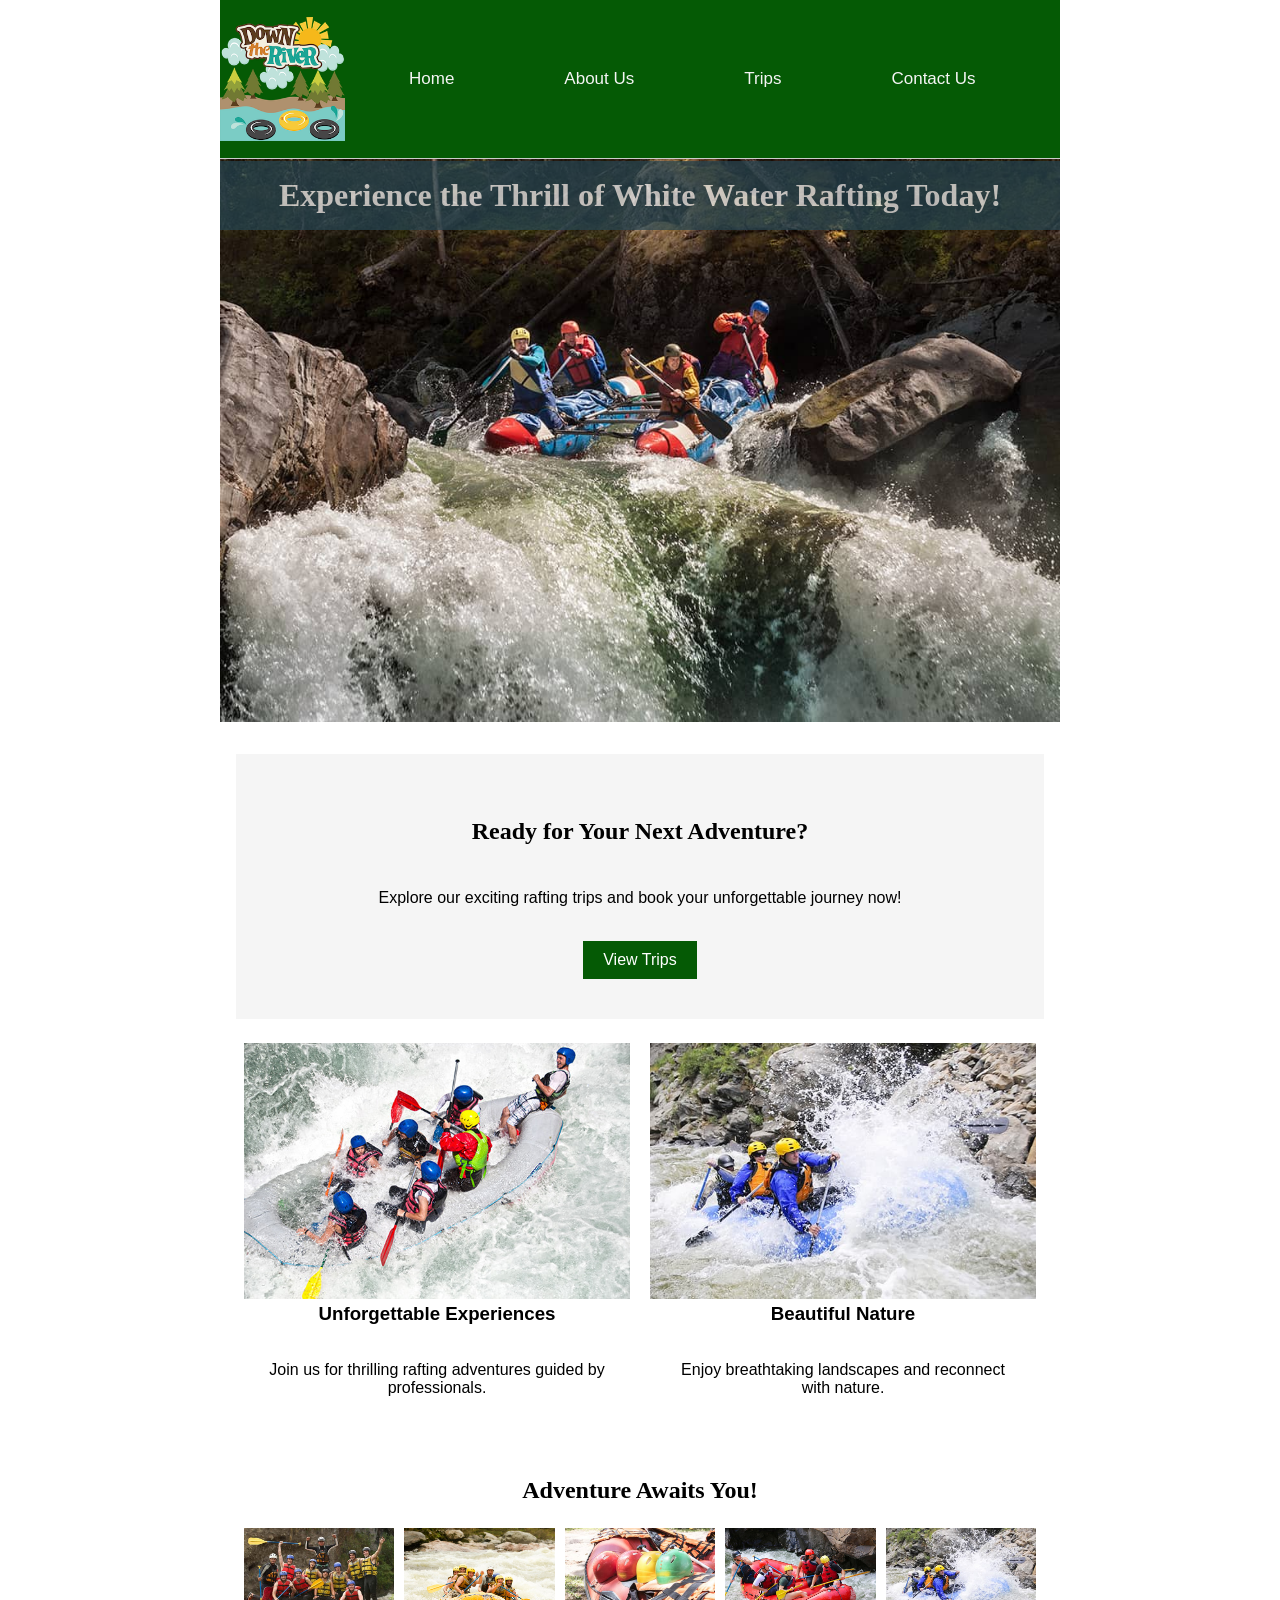
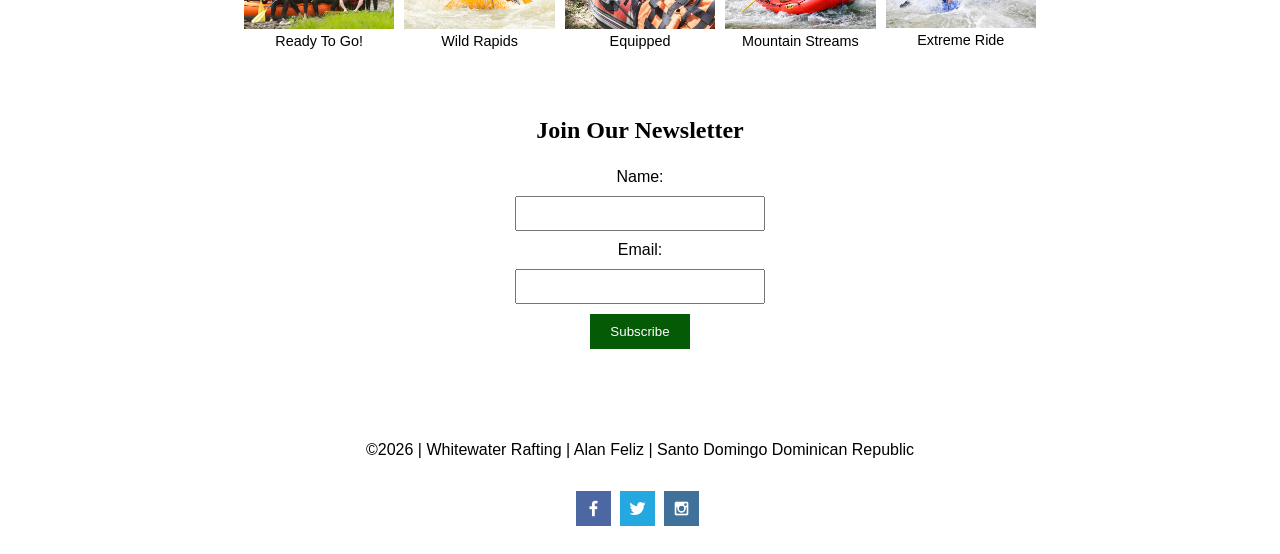
<file: wwr/index.html>
<!DOCTYPE html>
<html lang="en">

<head>
    <meta charset="UTF-8">
    <meta name="viewport" content="width=device-width, initial-scale=1.0">
    <title>Home Page | Down the River Rafting Company</title>
    <meta name="description" content="Home Page of the Down the River Rafting Company Site.">
    <meta name="author" content="Alan Feliz">
    <link rel="stylesheet" href="styles/rafting.css">
</head>

<body>
    <header>
        <img src="images/logo.png" alt="Down the River Rafting Company Logo" width="125">
        <nav>
            <ul class="navigation">
                <li><a href="index.html">Home</a></li>
                <li><a href="about.html">About Us</a></li>
                <li><a href="trips.html">Trips</a></li>
                <li><a href="contact.html">Contact Us</a></li>
            </ul>
        </nav>
    </header>

    <main>
        <div class="hero">
            <img src="images/rafting.jpg" alt="Whitewater Rafting Hero Image">
            <h1>Experience the Thrill of White Water Rafting Today!</h1>
        </div>

        <!-- CALL TO ACTION -->
        <section class="cta">
            <h2>Ready for Your Next Adventure?</h2>
            <p>Explore our exciting rafting trips and book your unforgettable journey now!</p>
            <a href="trips.html" class="btn">View Trips</a>
        </section>

        <!-- GRID CONTENT -->
        <section class="grid-info">
            <div>
                <img src="images/raftingcenter.jpg" alt="Rafting Fun">
                <h3>Unforgettable Experiences</h3>
                <p>Join us for thrilling rafting adventures guided by professionals.</p>
            </div>

            <div>
                <img src="images/rafting-new.jpg" alt="Beautiful Nature">
                <h3>Beautiful Nature</h3>
                <p>Enjoy breathtaking landscapes and reconnect with nature.</p>
            </div>
        </section>

        <section class="adventure">
            <h2>Adventure Awaits You!</h2>

            <div class="adventure-gallery">
                <figure>
                    <img src="images/happy-client-2026.jpg" alt="Adventure 1">
                    <figcaption>Ready To Go!</figcaption>
                </figure>

                <figure>
                    <img src="images/rafting4_600.jpg" alt="Adventure 2">
                    <figcaption>Wild Rapids</figcaption>
                </figure>

                <figure>
                    <img src="images/rafting-helmet.jpg" alt="Adventure 3">
                    <figcaption>Equipped</figcaption>
                </figure>

                <figure>
                    <img src="images/rafting-feliz.jpg" alt="Adventure 4">
                    <figcaption>Mountain Streams</figcaption>
                </figure>

                <figure>
                    <img src="images/rafting-new.jpg" alt="Adventure 5">
                    <figcaption>Extreme Ride</figcaption>
                </figure>
            </div>
        </section>

        <!-- NEWSLETTER -->
        <section class="newsletter">
            <h2>Join Our Newsletter</h2>
            <form>
                <label>Name:</label>
                <input type="text" name="name" required="">

                <label>Email:</label>
                <input type="email" name="email" required="">

                <button type="submit">Subscribe</button>
            </form>
        </section>
    </main>

    <footer>
        <p>&copy;2026 | Whitewater Rafting | Alan Feliz | Santo Domingo Dominican Republic</p>
        <nav class="socialmedia">
            <a href="https://www.facebook.com">
                <img src="images/facebook-icon.png" alt="Facebook">
            </a>
            <a href="https://www.twitter.com">
                <img src="images/twitter-icon.png" alt="Twitter">
            </a>
            <a href="https://www.instagram.com">
                <img src="images/instagram-icon.png" alt="Instagram">
            </a>
        </nav>


    </footer>


</body>

</html>
</file>
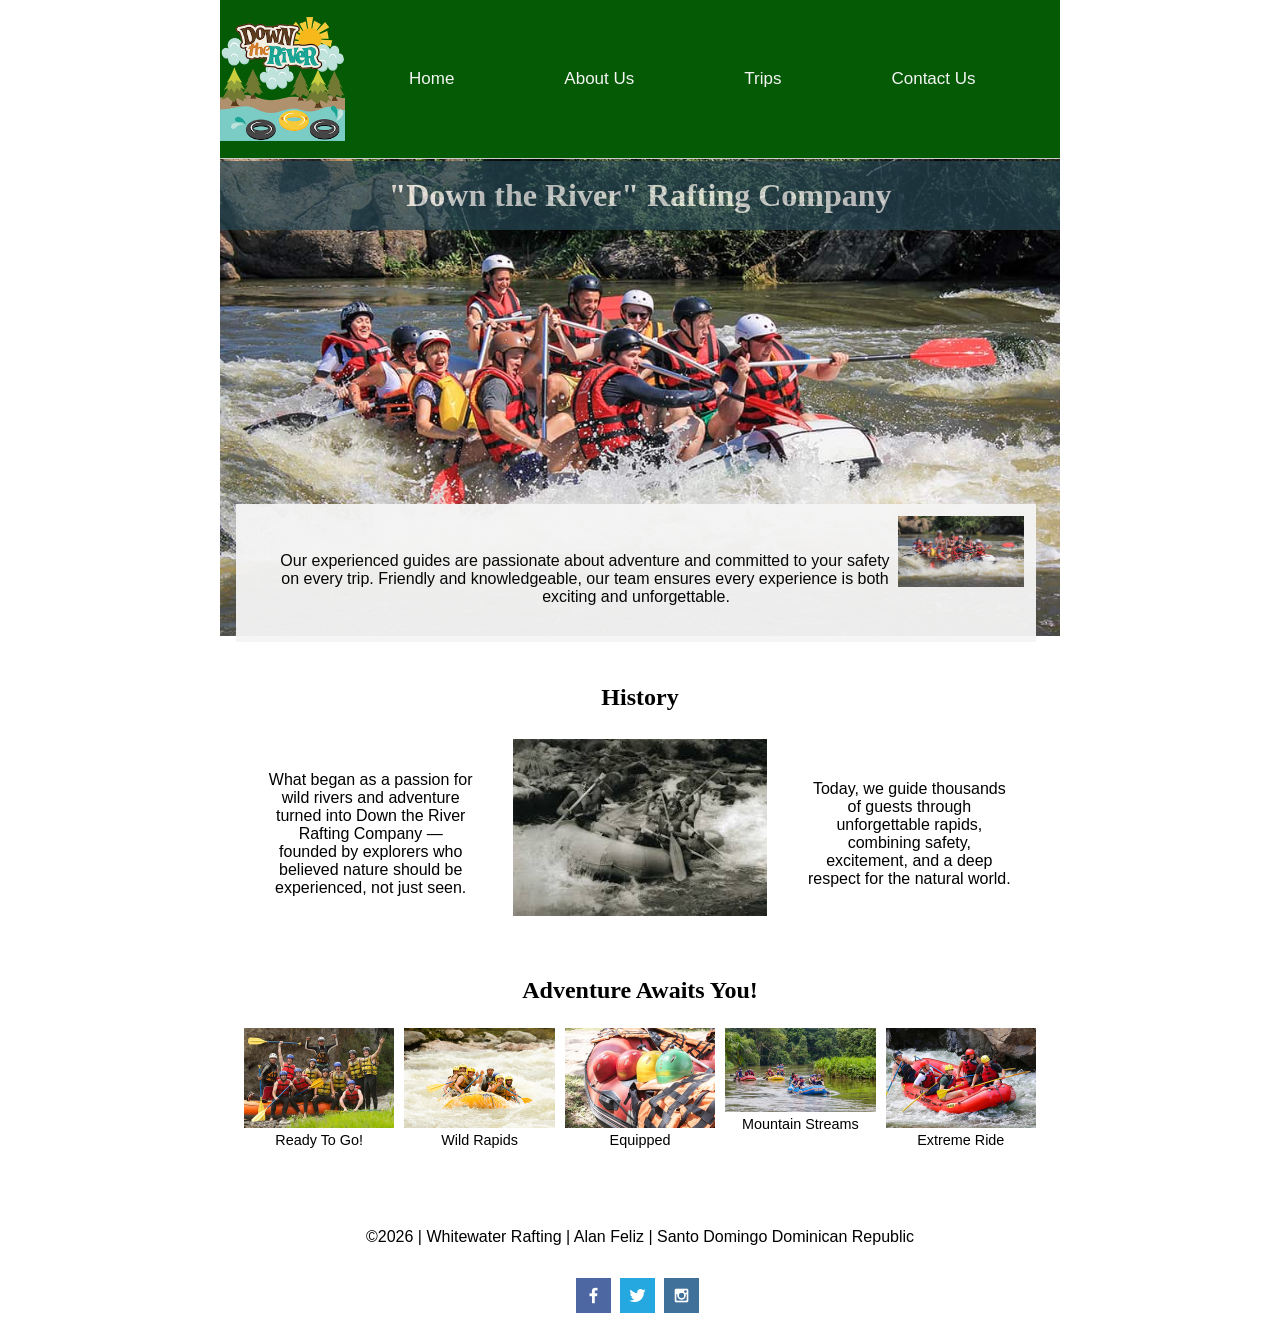
<file: wwr/about.html>
<!DOCTYPE html>
<html lang="en">

<head>
    <meta charset="UTF-8">
    <meta name="viewport" content="width=device-width, initial-scale=1.0">
    <title>About Us | Down the River Rafting Company</title>
    <meta name="description"
      content="Welcome to the Whitewater Rafting Site of the Down the River Rafting Company.">
    <meta name="author" content="Alan Feliz">
    <link rel="stylesheet" href="styles/rafting.css">
</head>

<body>
    <header>
        <img src="images/logo.png" alt="Down the River Rafting Company Logo" width=125>
        <nav>
            <ul class="navigation">
                <li><a href="index.html">Home</a></li>
                <li><a href="about.html">About Us</a></li>
                <li><a href="trips.html">Trips</a></li>
                <li><a href="contact.html">Contact Us</a></li>
            </ul>
        </nav>
    </header>

    <main>
        <div class="hero">
            <img src="images/about.jpg" alt="Whitewater Rafting Hero Image">
            <h1>"Down the River" Rafting Company</h1>
            <article>
                <img src="images/about.jpg" alt="Our Friendly Staff">
                <p>Our experienced guides are passionate about adventure and committed to your
                    safety on every trip. Friendly and knowledgeable, our team ensures every
                    experience is both exciting and unforgettable.</p>
            </article>
        </div>
        <section class="history">
            <h2>History</h2>
            <div class="history-content">
                <p>
                    What began as a passion for wild rivers and adventure turned into Down the River
                    Rafting Company — founded by explorers who believed nature
                    should be
                    experienced, not just seen.
                </p>

                <img src="images/rafting-history.jpeg" alt="Rafting History Image">

                <p>
                    Today, we guide thousands of guests through unforgettable rapids, combining
                    safety, excitement, and
                    a deep respect for the natural world.
                </p>
            </div>
        </section>
        <section class="adventure">
            <h2>Adventure Awaits You!</h2>

            <div class="adventure-gallery">
                <figure>
                    <img src="images/happy-client-2026.jpg" alt="Adventure 1">
                    <figcaption>Ready To Go!</figcaption>
                </figure>

                <figure>
                    <img src="images/rafting4_600.jpg" alt="Adventure 2">
                    <figcaption>Wild Rapids</figcaption>
                </figure>

                <figure>
                    <img src="images/rafting-helmet.jpg" alt="Adventure 3">
                    <figcaption>Equipped</figcaption>
                </figure>

                <figure>
                    <img src="images/rafting_2026.jpg" alt="Adventure 4">
                    <figcaption>Mountain Streams</figcaption>
                </figure>

                <figure>
                    <img src="images/rafting-feliz.jpg" alt="Adventure 5">
                    <figcaption>Extreme Ride</figcaption>
                </figure>
            </div>
        </section>
    </main>

    <footer>
        <p>&copy;2026 | Whitewater Rafting | Alan Feliz | Santo Domingo Dominican Republic</p>
        <nav class="socialmedia">
            <a href="https://www.facebook.com">
                <img src="images/facebook-icon.png" alt="Facebook">
            </a>
            <a href="https://www.twitter.com">
                <img src="images/twitter-icon.png" alt="Twitter">
            </a>
            <a href="https://www.instagram.com">
                <img src="images/instagram-icon.png" alt="Instagram">
            </a>
        </nav>


    </footer>

</body>

</html>
</file>
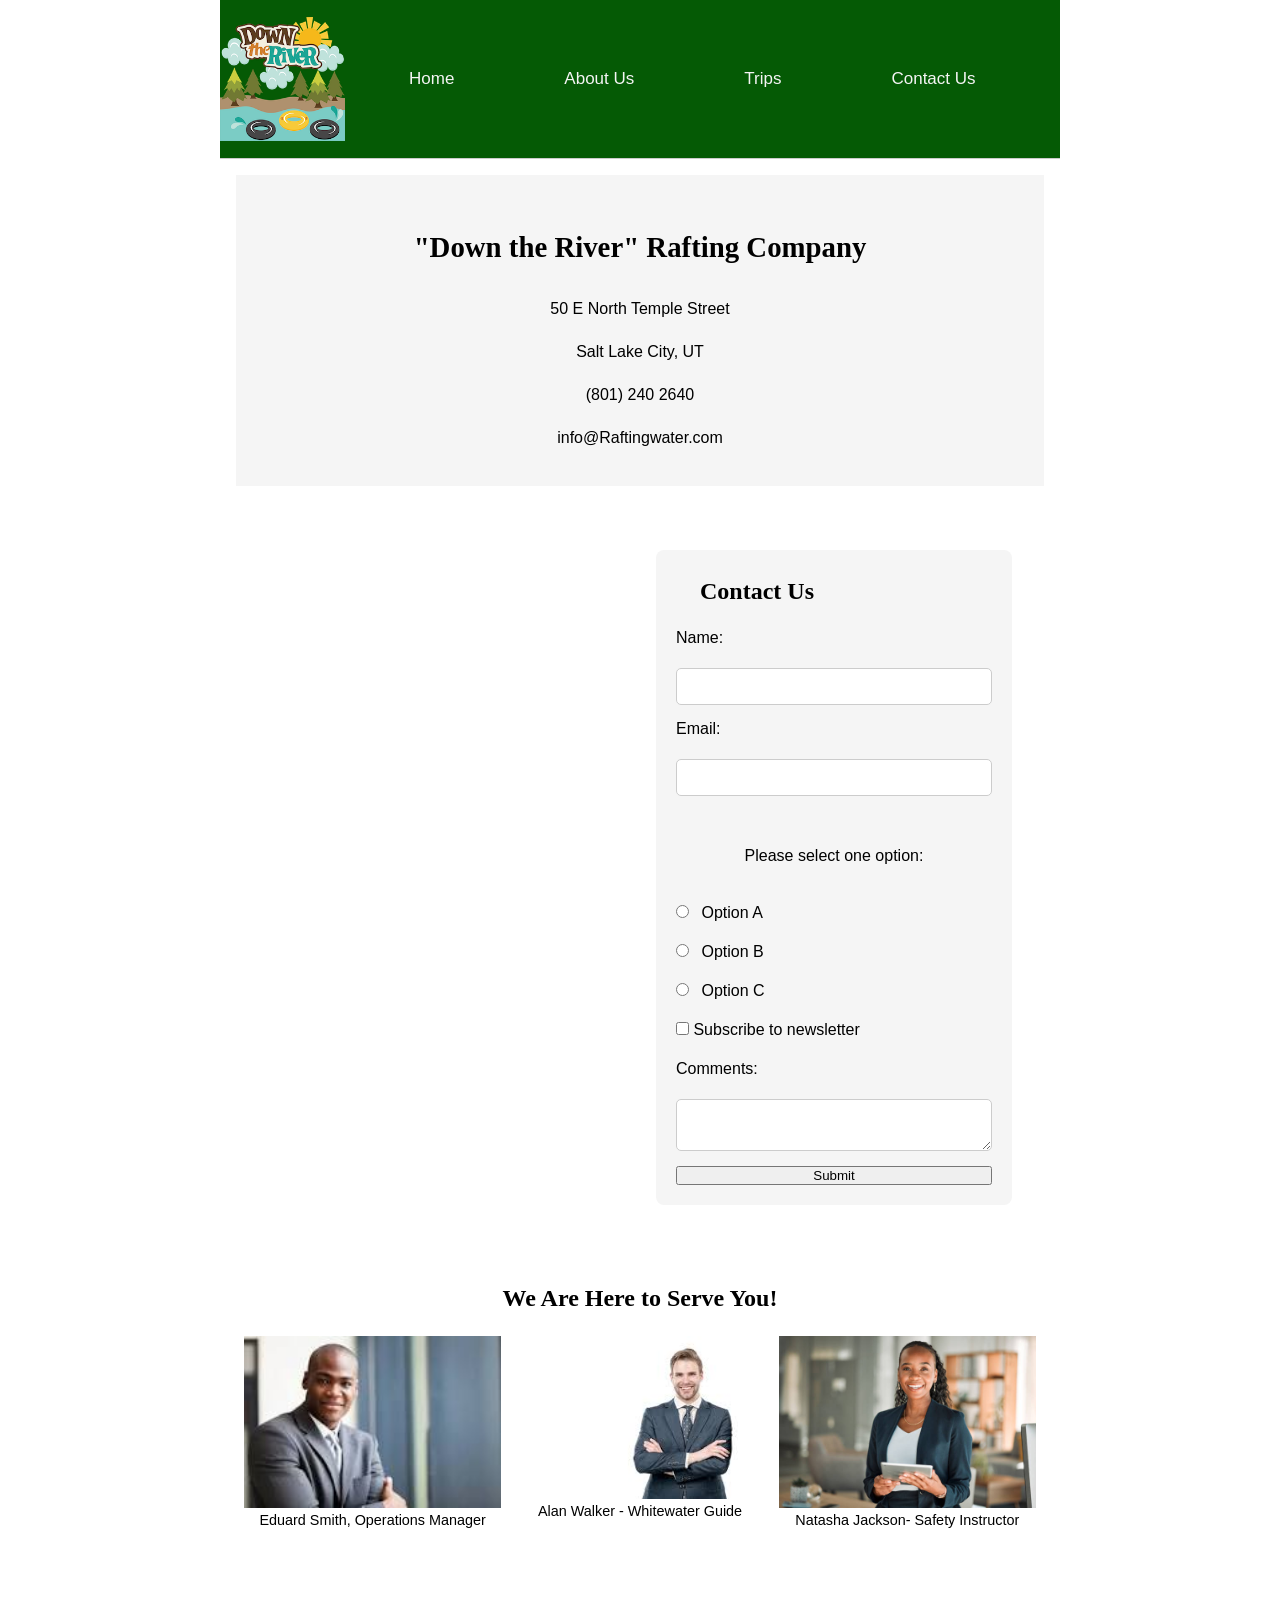
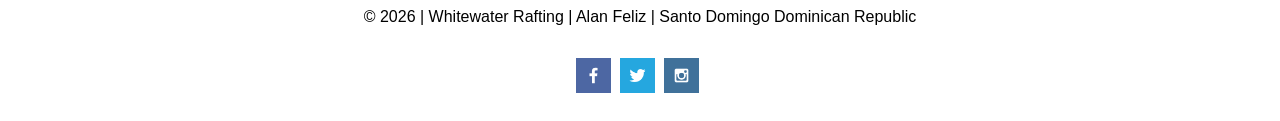
<file: wwr/contact.html>
<!DOCTYPE html>
<html lang="en">

<head>
    <meta charset="UTF-8">
    <meta name="viewport" content="width=device-width, initial-scale=1.0">
    <title>Contact Us | Down the River Rafting Company</title>
    <meta name="description"
      content="Get in touch with Down the River Rafting Company to book your rafting adventure, ask questions about trips, or request more information.">
    <meta name="author" content="Alan Feliz">
    <link rel="stylesheet" href="styles/rafting.css">
</head>

<body>
    <header>
        <img src="images/logo.png" alt="Down the River Rafting Company Logo" width=125>
        <nav>
            <ul class="navigation">
                <li><a href="index.html">Home</a></li>
                <li><a href="about.html">About Us</a></li>
                <li><a href="trips.html">Trips</a></li>
                <li><a href="contact.html">Contact Us</a></li>
            </ul>
        </nav>
    </header>

    <main>
        <section class="address">
            <div class="address-content">
                <h2>"Down the River" Rafting Company</h2>
                <p>50 E North Temple Street</p>
                <p>Salt Lake City, UT</p>
                <p>(801) 240 2640</p>
                <p>info@Raftingwater.com</p>
            </div>
        </section>

        <section class="contact">

            <!-- LEFT: Google Map -->
            <div class="contact-map">
                <iframe src="https://www.google.com/maps/embed?pb=YOUR_GOOGLE_MAP_EMBED_LINK"
                  allowfullscreen="" loading="lazy">
                </iframe>
            </div>

            <!-- RIGHT: Contact Form -->
            <div class="contact-form">
                <h2>Contact Us</h2>

                <form>
                    <!-- Text input with label and id -->
                    <label for="username">Name:</label>
                    <input type="text" id="username" name="username">

                    <!-- Email input with label and id -->
                    <label for="email">Email:</label>
                    <input type="email" id="email" name="email">

                    <!-- Radio buttons (3 options) -->
                    <p>Please select one option:</p>
                    <label for="option1">
                        <input type="radio" id="option1" name="choice" value="A"> Option A
                    </label>
                    <label for="option2">
                        <input type="radio" id="option2" name="choice" value="B"> Option B
                    </label>
                    <label for="option3">
                        <input type="radio" id="option3" name="choice" value="C"> Option C
                    </label>

                    <!-- Checkbox -->
                    <label for="subscribe">
                        <input type="checkbox" id="subscribe" name="subscribe"> Subscribe to
                        newsletter
                    </label>

                    <!-- Textarea -->
                    <label for="comments">Comments:</label>
                    <textarea id="comments" name="comments"></textarea>

                    <!-- Submit button -->
                    <button type="submit">Submit</button>
                </form>


            </div>

        </section>


        <section class="employee">
            <h2>We Are Here to Serve You!</h2>

            <div class="employee-gallery">
                <figure>
                    <img src="images/employee1.jpeg" alt=" Eduard Smith 1 - River Guide">
                    <figcaption> Eduard Smith, Operations Manager</figcaption>
                </figure>

                <figure>
                    <img src="images/employee2.jpeg" alt=" Alan Walker 2 - Manager">
                    <figcaption>Alan Walker - Whitewater Guide </figcaption>
                </figure>

                <figure>
                    <img src="images/employee3.jpg" alt=" Natasha Jackson 3 - Instructor">
                    <figcaption>Natasha Jackson- Safety Instructor</figcaption>
                </figure>
        </section>
    </main>

    <footer>
        <p>© 2026 | Whitewater Rafting | Alan Feliz | Santo Domingo Dominican Republic</p>


        <nav class="socialmedia">
            <a href="https://www.facebook.com">
                <img src="images/facebook-icon.png" width="50" height="50" alt="Facebook Icon">
            </a>
            <a href="https://www.twitter.com">
                <img src="images/twitter-icon.png" width="50" height="50" alt="Tuitter Icon">
            </a>
            <a href="https://www.instagram.com">
                <img src="images/instagram-icon.png" width="50" height="50" alt="Instagram Icon">
            </a>
        </nav>

    </footer>


</body>

</html>
</file>
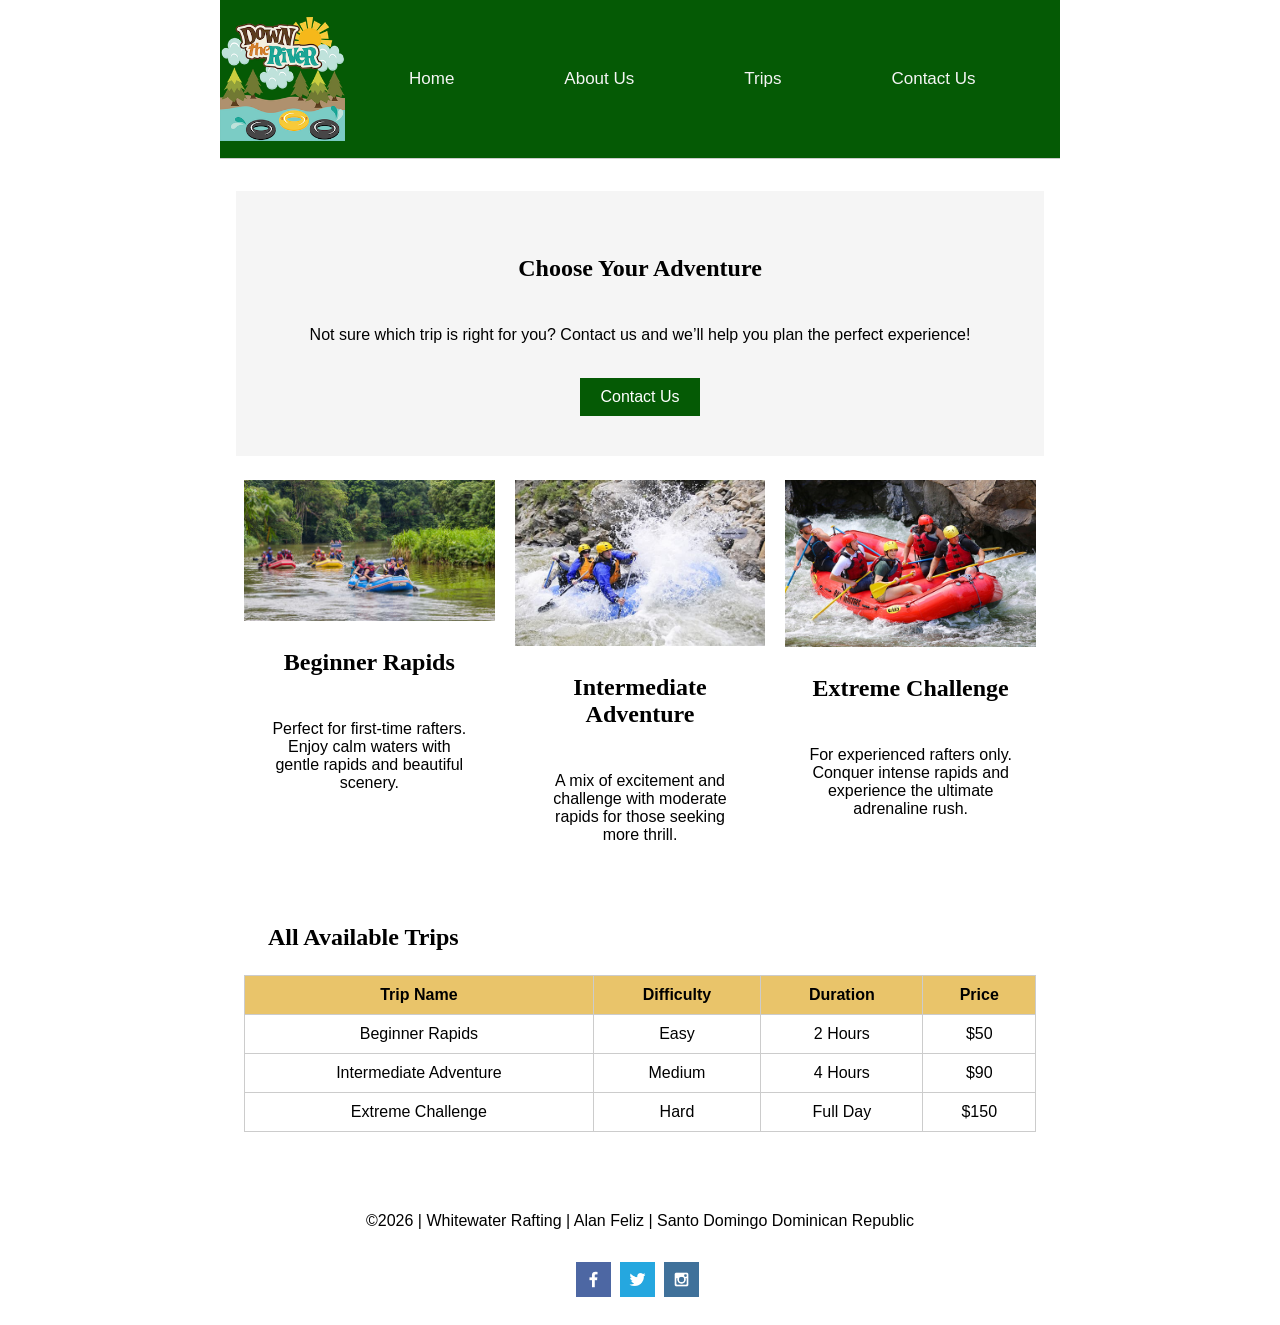
<file: wwr/trips.html>
<!DOCTYPE html>
<html lang="en">

<head>
    <meta charset="UTF-8">
    <meta name="viewport" content="width=device-width, initial-scale=1.0">
    <title>Trips Down | the River Rafting Company</title>
    <meta name="description" content="Trips Page of the Down the River Rafting Company Site.">
    <meta name="author" content="Alan Feliz">
    <link rel="stylesheet" href="styles/rafting.css">

</head>

<body>
    <header>
        <img src="images/logo.png" alt="Down the River Rafting Company Logo" width=125>
        <nav>
            <ul class="navigation">
                <li><a href="index.html">Home</a></li>
                <li><a href="about.html">About Us</a></li>
                <li><a href="trips.html">Trips</a></li>
                <li><a href="contact.html">Contact Us</a></li>
            </ul>
        </nav>
    </header>

    <main>

        <!-- CTA -->
        <section class="cta">
            <h2>Choose Your Adventure</h2>
            <p>Not sure which trip is right for you? Contact us and we’ll help you plan the perfect
                experience!</p>
            <a href="contact.html" class="btn">Contact Us</a>
        </section>

        <!-- TRIP DESCRIPTIONS -->
        <section class="trip-grid">

            <div class="trip">
                <img src="images/rafting_2026.jpg" alt="Beginner Trip">
                <h2>Beginner Rapids</h2>
                <p>Perfect for first-time rafters. Enjoy calm waters with gentle rapids and
                    beautiful scenery.</p>
            </div>

            <div class="trip">
                <img src="images/rafting-new.jpg" alt="Intermediate Trip">
                <h2>Intermediate Adventure</h2>
                <p>A mix of excitement and challenge with moderate rapids for those seeking more
                    thrill.</p>
            </div>

            <div class="trip">
                <img src="images/rafting-feliz.jpg" alt="Advanced Trip">
                <h2>Extreme Challenge</h2>
                <p>For experienced rafters only. Conquer intense rapids and experience the ultimate
                    adrenaline rush.</p>
            </div>

        </section>

        <!-- TABLE -->
        <section class="trip-table">
            <h2>All Available Trips</h2>

            <table>
                <thead>
                    <tr>
                        <th>Trip Name</th>
                        <th>Difficulty</th>
                        <th>Duration</th>
                        <th>Price</th>
                    </tr>
                </thead>

                <tbody>
                    <tr>
                        <td>Beginner Rapids</td>
                        <td>Easy</td>
                        <td>2 Hours</td>
                        <td>$50</td>
                    </tr>

                    <tr>
                        <td>Intermediate Adventure</td>
                        <td>Medium</td>
                        <td>4 Hours</td>
                        <td>$90</td>
                    </tr>

                    <tr>
                        <td>Extreme Challenge</td>
                        <td>Hard</td>
                        <td>Full Day</td>
                        <td>$150</td>
                    </tr>
                </tbody>
            </table>

        </section>

    </main>

    <footer>
        <p>&copy;2026 | Whitewater Rafting | Alan Feliz | Santo Domingo Dominican Republic</p>
        <nav class="socialmedia">
            <a href="https://www.facebook.com">
                <img src="images/facebook-icon.png" alt="Facebook">
            </a>
            <a href="https://www.twitter.com">
                <img src="images/twitter-icon.png" alt="Twitter">
            </a>
            <a href="https://www.instagram.com">
                <img src="images/instagram-icon.png" alt="Instagram">
            </a>
        </nav>
    </footer>
</body>

</html>
</file>
<file: wwr/styles/rafting.css>
:root {
    --primary-color: #055a05;
    /*Olive Leaf*/
    --accent1-color: #264653;
    /*Charcoal Blue*/
    --accent2-color: #e9c46a;
    /*Tuscan Sun*/
    --heading-font: "Times New Roman", "Georgia", serif;
    --body-font: Arial, Helvetica, sans-serif;
}

header {
    background-color: var(--primary-color);
    color: var(--accent2-color);
    margin: 1rem auto;
    display: grid;
    grid-template-columns: 120px 1fr 1fr;
    align-items: center;
    border-bottom: 1px solid #ccc;
    max-width: 1000px;
    margin-bottom: 2rem;
}

.navigation {
    display: flex;
    list-style: none;
    gap: 20px;

}

.navigation li {
    flex: 1 1 auto;
}

.navigation a {
    display: block;
    color: whitesmoke;
    padding: 35px;
    margin: 10px;
    text-decoration: none;
    text-align: center;
    font-size: 17px;
    white-space: nowrap;
}

.navigation a:hover {
    color: tomato;
    text-decoration: underline;
}

.logo img {
    margin: 0 0.25rem 0 1rem;
    width: 64px;
    height: auto;
}

* {
    padding: 0px;
    margin: 0px;
    box-sizing: border-box;
}

body {
    font-family: var(--body-font);
    color: var(--accent1-color);
}

.trip header {
    position: static;
}

header,
footer,
main {
    width: 840px;
    margin: 0 auto;
}

h1,
h2 {
    font-family: var(--heading-font);
    color: var(--primary-color);
}

h3 {
    text-align: center;
}

nav,
p,
h2,
section,
article {
    margin: 16px;
    padding: 8px;
    color: black;
}

.hero {
    position: relative;
}

.hero img {
    display: block;
    width: 100%;
    height: auto;
}

h1 {
    position: absolute;
    top: 2px;
    width: 840px;
    padding: 16px;
    text-align: center;
    opacity: 0.7;
    background-color: var(--accent1-color);
    color: #fff;
}

.hero article img {
    float: right;
    width: 126px;
}

.hero article {
    position: absolute;
    top: 329px;
    width: 800px;
    padding: 12px;
    text-align: center;
    opacity: 0.95;
    background-color: whitesmoke;
    color: #fff;
}

/* -------------------------
   HISTORY SECTION (3 COLUMNS)
-------------------------- */
.history {
    text-align: center;
}

.history-content {
    display: grid;
    grid-template-columns: 1fr 1fr 1fr;
    align-items: center;
    gap: 16px;
}

.history-content img {
    width: 100%;
    height: auto;
}

/* -------------------------
   ADVENTURE SECTION (5 COLUMNS)
-------------------------- */

.adventure {
    text-align: center;
}

.adventure-gallery {
    display: grid;
    grid-template-columns: repeat(5, 1fr);
    gap: 10px;
    text-align: center;
}

.adventure-gallery img {
    width: 100%;
    height: auto;
}

.adventure-gallery figure {
    margin: 0;
}

.adventure-gallery figcaption {
    font-size: 0.9rem;
}

/* CTA */
.cta {
    text-align: center;
    background-color: whitesmoke;
    padding: 40px 20px;
    margin-top: 2rem;
    position: static;
}

.cta h1 {
    margin: 0 0 10px;
}

.btn {
    display: inline-block;
    background-color: var(--primary-color);
    color: white;
    padding: 10px 20px;
    text-decoration: none;
    margin-top: 10px;
}

/* GRID SECTION */
.grid-info {
    display: grid;
    grid-template-columns: 1fr 1fr;
    gap: 20px;
}

.grid-info img {
    width: 100%;
}

/* NEWSLETTER */
.newsletter {
    text-align: center;
    padding: 20px;
}

.newsletter form {
    display: flex;
    flex-direction: column;
    align-items: center;
    gap: 10px;
}

.newsletter input {
    padding: 8px;
    width: 250px;
}

.newsletter button {
    padding: 10px 20px;
    background-color: var(--primary-color);
    color: white;
    border: none;
}

/* TRIP GRID */
.trip-grid {
    display: grid;
    grid-template-columns: repeat(3, 1fr);
    gap: 20px;
}

.trip img {
    width: 100%;
}

.trip {
    text-align: center;
}

/* TABLE */
.trip-table table {
    width: 100%;
    border-collapse: collapse;
}

.trip-table th,
.trip-table td {
    border: 1px solid #ccc;
    padding: 10px;
    text-align: center;
}

.trip-table th {
    background-color: var(--accent2-color);
}

/* -------------------------
   EMPLOYEE SECTION (3 COLUMNS)
-------------------------- */

.employee {
    text-align: center;
}

.employee-gallery {
    display: grid;
    grid-template-columns: repeat(3, 1fr);
    gap: 10px;
    text-align: center;
}

.employee-gallery img {
    width: 100%;
    height: auto;
}

.employee-gallery figure {
    margin: 0;
}

.employee-gallery figcaption {
    font-size: 0.9rem;
}

.address {
    background-color: whitesmoke;
    padding: 2rem 1rem;
    margin-bottom: 2rem;
    text-align: center;
}

.address-content {
    max-width: 600px;
    margin: 0 auto;
}

.address h2 {
    margin-bottom: 10px;
    font-size: 1.8rem;
}

.address p {
    margin: 1px 0;
    line-height: 14px;
}

.contact {
    display: grid;
    grid-template-columns: 1fr 1fr;
    gap: 2rem;
    padding: 2rem;
    align-items: stretch;
}

/* Map styling */
.contact-map iframe {
    width: 100%;
    height: 100%;
    min-height: 400px;
}

iframe {
    width: 100%;
    height: 400px;
    border: 0;
}

/* Form styling */
.contact-form {
    background-color: whitesmoke;
    padding: 20px;
    border-radius: 8px;
}

.contact-form form {
    display: flex;
    flex-direction: column;
    gap: 15px;
    max-width: 500px;
    text-align: left;

}

.contact-form input,
.contact-form textarea {
    padding: 10px;
    border: 1px solid #ccc;
    border-radius: 5px;
}

.contact-form h2 {
    margin-top: 0;
}

.contact-form label {
    display: block;
    margin-bottom: 6px;
    cursor: pointer;
}

.contact-form input[type="radio"] {
    margin-right: 8px;
}

.checkbox-label {
    display: flex;
    align-items: center;
    gap: 8px;
    text-align: left;
    margin-top: 10px;
    cursor: pointer;
}

.checkbox-label input[type="checkbox"] {
    transform: scale(1.1);
}

.socialmedia img {
    width: 35px;
    height: auto;
}

.socialmedia a {
    margin-right: 5px;
    text-decoration: none;
}

footer,
p {
    text-align: center;
    padding-top: 20px;
}
</file>
